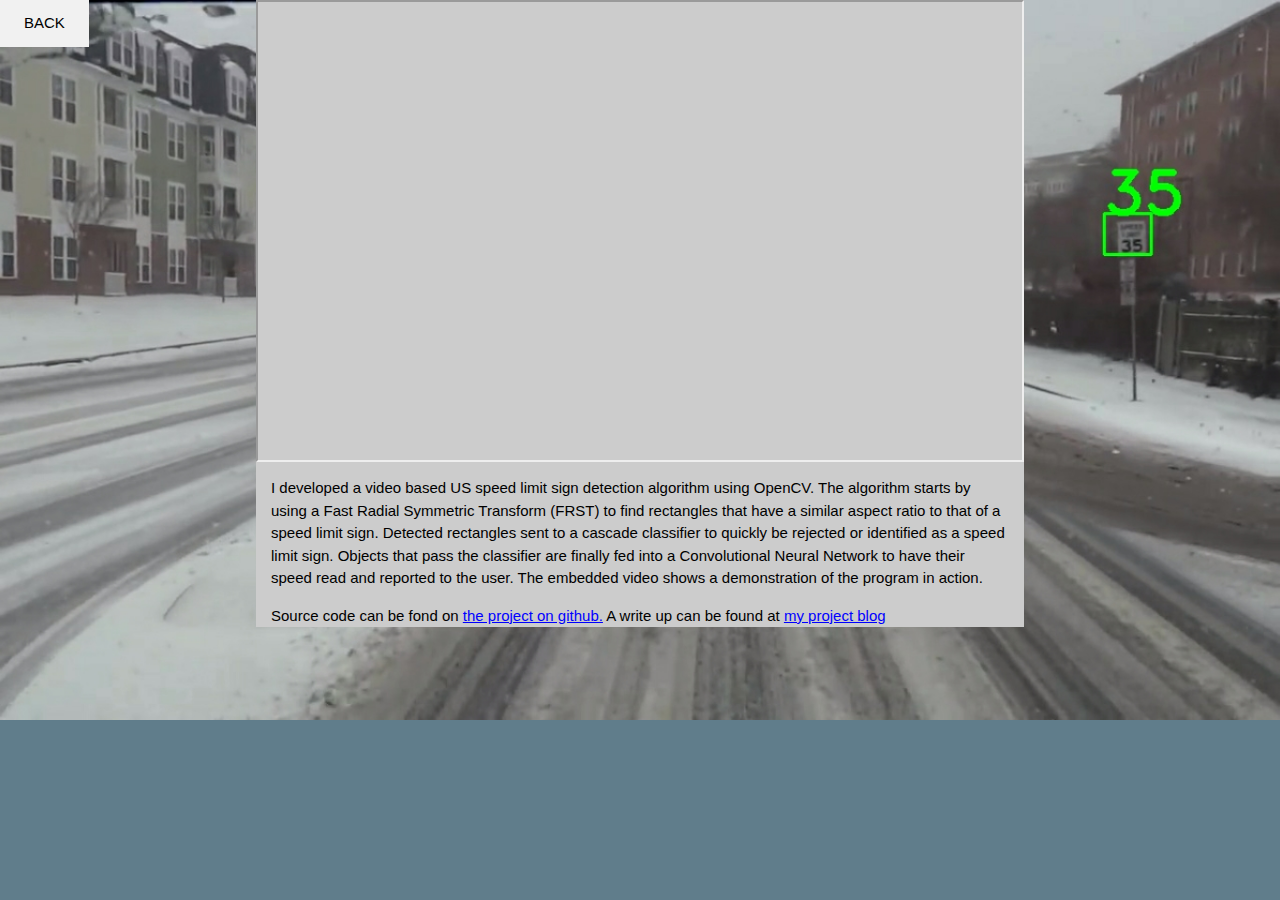
<file: pages/Speed_Sign_page.html>
<!DOCTYPE html>
<!--
To change this license header, choose License Headers in Project Properties.
To change this template file, choose Tools | Templates
and open the template in the editor.
-->
<html>
    <head>
        <title>Joseph Chrismer | Speed Sign Detection</title>
        <meta charset="UTF-8">
        <meta name="viewport" content="width=device-width, initial-scale=1.0">
        <link rel="stylesheet" href="../css/w3.css" type="text/css"/>
        <link rel="stylesheet" href="../css/ProjInfo.css" type="text/css">        
    </head>    
    <body class = "signPg">
    
    <!-- Navbar (sit on top) -->
    <div class="w3-top">
            <ul class="w3-navbar" id="myNavbar">
                <li><a href="../index.html#project" style ="background-color: #f1f1f1;" class="w3-padding-large">BACK</a></li>
        </ul>
    </div> 
        
    <div id="main-column">

    <div class="video-container">
      <iframe width="480" height="390"
      src="https://www.youtube.com/embed/RHGNAlg6wfU?controls=1">
      </iframe>
    </div>
    <div id="article">
      <p>I developed a video based US speed limit sign detection algorithm using OpenCV. The algorithm starts by using a Fast Radial Symmetric Transform (FRST) to find rectangles that have 
      a similar aspect ratio to that of a speed limit sign. Detected rectangles sent to a cascade classifier to quickly be rejected or identified as a speed limit sign. Objects that
      pass the classifier are finally fed into a Convolutional Neural Network to have their speed read and reported to the user. The embedded video shows a demonstration of the program in action. </p>
      <p> Source code can be fond on <a href="https://github.com/jchrismer/V-STaR" target="_blank" style="color: rgb(0,0,255)">the project on github.</a> A write up can be found at <a href="http://aerialarithmetic.blogspot.com/2016/10/raspberry-pi-speed-sign-detector.html" target="_blank" style="color: rgb(0,0,255)"> my project blog </a> </p>
    </div>
        
  </div>
    </body>
</html>
</file>
<file: css/ProjInfo.css>
body {
  background-color: #607d8b;
}
body.signPg
{
    background-image: url("../assets/images/SignDemo.jpg");
    background-size: cover;
    background-repeat: no-repeat;
    
}
#main-column {
  width: 60%;
  background-color: #ccc;
  margin-left: auto;
  margin-right: auto;
}

#splash {
  width: 100%;
  background-repeat: no-repeat;
  background-size: cover;
  height: 60vh;
}

#title {
  background-color: rgba(255, 255, 255, 0.6);
  width: 40%;
  position: relative;
  left: 10px;
  top: 10px;  
}

#article {
  margin: 1em;  
}

.video-container {
	position:relative;
	padding-bottom:56.25%;
	padding-top:30px;
	height:0;
	overflow:hidden;
}

.video-container iframe, .video-container object, .video-container embed {
	position:absolute;
	top:0;
	left:0;
	width:100%;
	height:100%;
}
</file>
